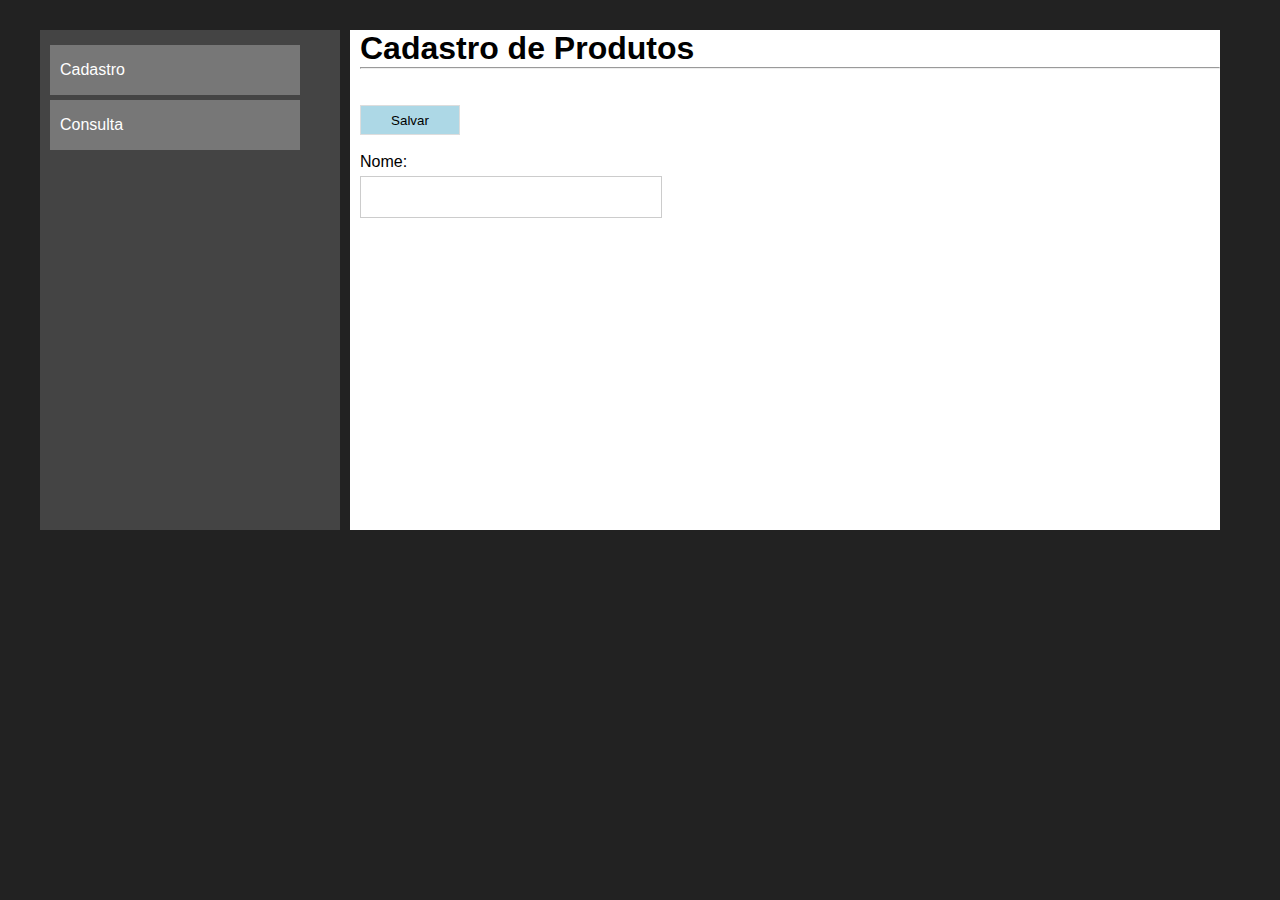
<file: projeto_Api_Rest/frontend/index.html>
<!DOCTYPE html>
<html lang="pt-br">
<head>
    <meta charset="UTF-8">
    <meta name="viewport" content="width=device-width, initial-scale=1.0">
    <title>Cadastro</title>
    <link rel="stylesheet" type="text/css" href="style.css">    

    <script src="https://ajax.googleapis.com/ajax/libs/jquery/3.5.1/jquery.min.js"%22%3E></script>
    <script>

        function salvar(){
            var nome = $('#nomeProduto').val();
            $.ajax({            
                dataType:'JSON',
                type:'POST',               
                contentType: 'application/json',
                data: JSON.stringify({
                nome: nome               
             }),
                url:"http://localhost:8000/produtos",
                success:function(retorno){

                    console.log(retorno);
                },
                error:function(retorno){
                    
                }
            });
        }
    </script>
</head>
<body>
    <div class="container">
        <nav>
            <ul class="menu">
                <li><a href="">Cadastro</a></li>
                <li><a href="consulta.html">Consulta</a></li>
            </ul>
        </nav>
        <section>
            <h1>Cadastro de Produtos</h1>
            <hr><br><br>
 
           
            <input type="submit" onclick="salvar();" value="Salvar" class="btn">     
            <br><br>
            
            Nome:<br>
            <input type="text" id="nomeProduto" class="campo"><br>
            
        </section>
    </div>
</body>
</html>
</file>
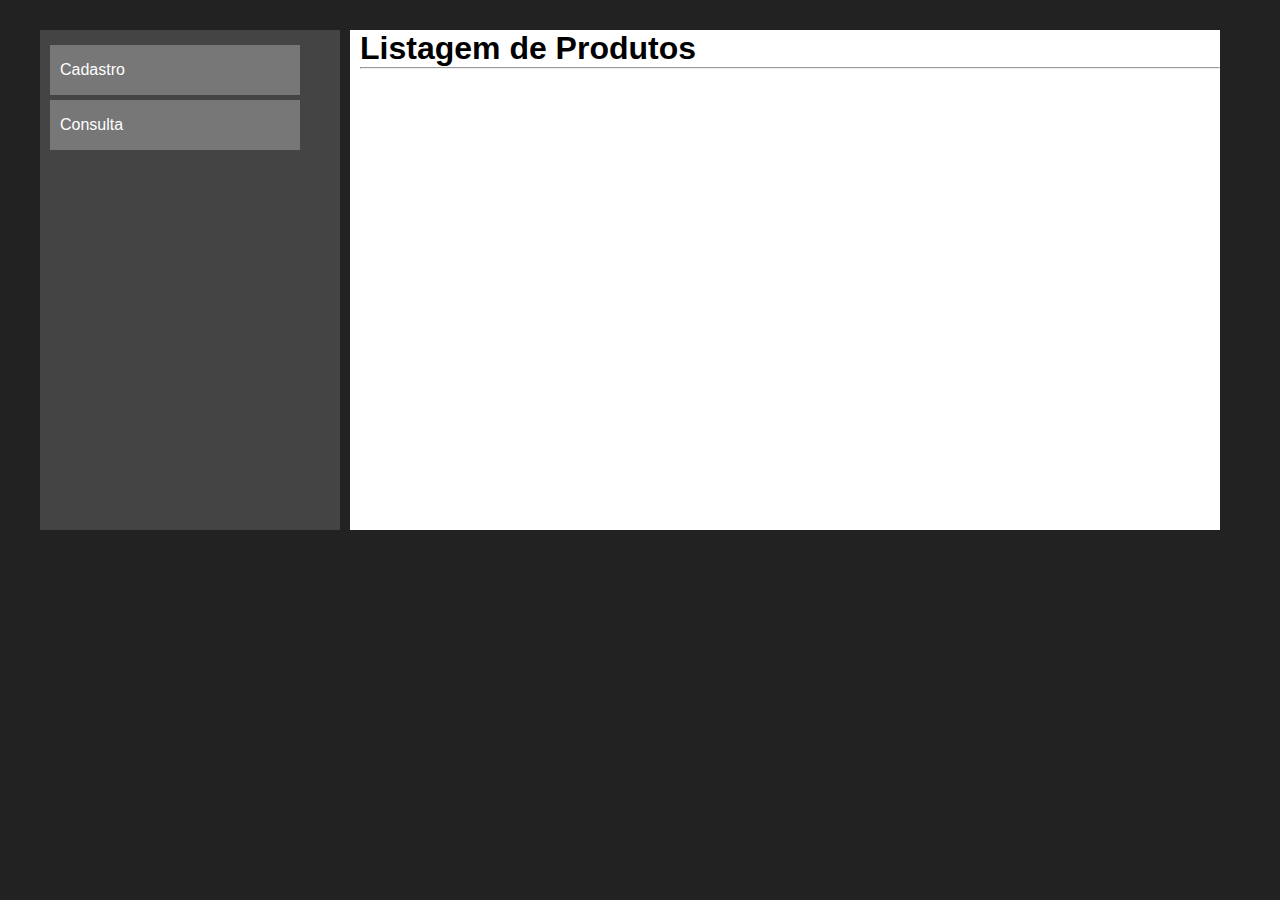
<file: projeto_Api_Rest/frontend/consulta.html>
<!DOCTYPE html>
<html lang="pt-br">
<head>
    <meta charset="UTF-8">
    <meta name="viewport" content="width=device-width, initial-scale=1.0">
    <title>Cadastro</title>
    <link rel="stylesheet" type="text/css" href="style.css">
    <script src="https://ajax.googleapis.com/ajax/libs/jquery/3.5.1/jquery.min.js"%22%3E></script>

    <script>

        $(document).ready(function() {
            $.ajax({            
                dataType:'JSON',
                type:'GET',               
                contentType: 'application/json',           
                url:"http://localhost:8000/produtos",
                success:function(retorno){

                    retorno.forEach(element => {
                        $('#listar').append(element.nome + '<br>');
                    });

                    console.log(retorno);
                },
                error:function(retorno){
                    
                }
            });
        
        });

    </script>
    
</head>
<body>
    <div class="container">
        <nav>
            <ul class="menu">
                <li><a href="index.html">Cadastro</a></li>
                <li><a href="consulta.html">Consulta</a></li>
            </ul>
        </nav>
        <section>
            <h1>Listagem de Produtos</h1>
            <hr><br><br>

            <div id="listar">

            </div>

        </section>
    </div>
</body>
</html>
</file>
<file: projeto_Api_Rest/frontend/style.css>
*{
    margin: 0;
    padding: 0;
}

a{
    text-decoration: none;
    color: #fff;
}

body{
    background-color: #222;
    font-family: Verdana, Geneva, Tahoma, sans-serif;
    font-size: 100%;
}

.container{
    margin: auto;
    width: 1200px;
    margin-top: 20px;
    padding: 10px;
}

nav{
    width: 300px;
    height: 500px;
    background-color: #444;
    float: left;
    box-sizing: border-box;
    padding: 10px;
}

section{
    width: 870px;
    height: 500px;
    margin-left: 10px;
    float: left;
    background-color: #fff;
    box-sizing: border-box;
    padding-left: 10px;
}

ul.menu{
    list-style-type: none;
}

ul.menu li{
    width: 250px;
    height: 50px;
    line-height: 50px;
    background-color: #777;
    color: #fff;
    margin-top: 5px;
    box-sizing: border-box;
    padding-left: 10px;
}

.btn{
    width: 100px;
    height: 30px;
    border: 1px solid #ddd;
    background-color: lightblue;
    color: #000;
    cursor: pointer;
}

.campo{
    width: 300px;
    height: 30px;
    border: 1px solid #ccc;
    margin-top: 5px;
    padding-bottom: 10px;
}
</file>
